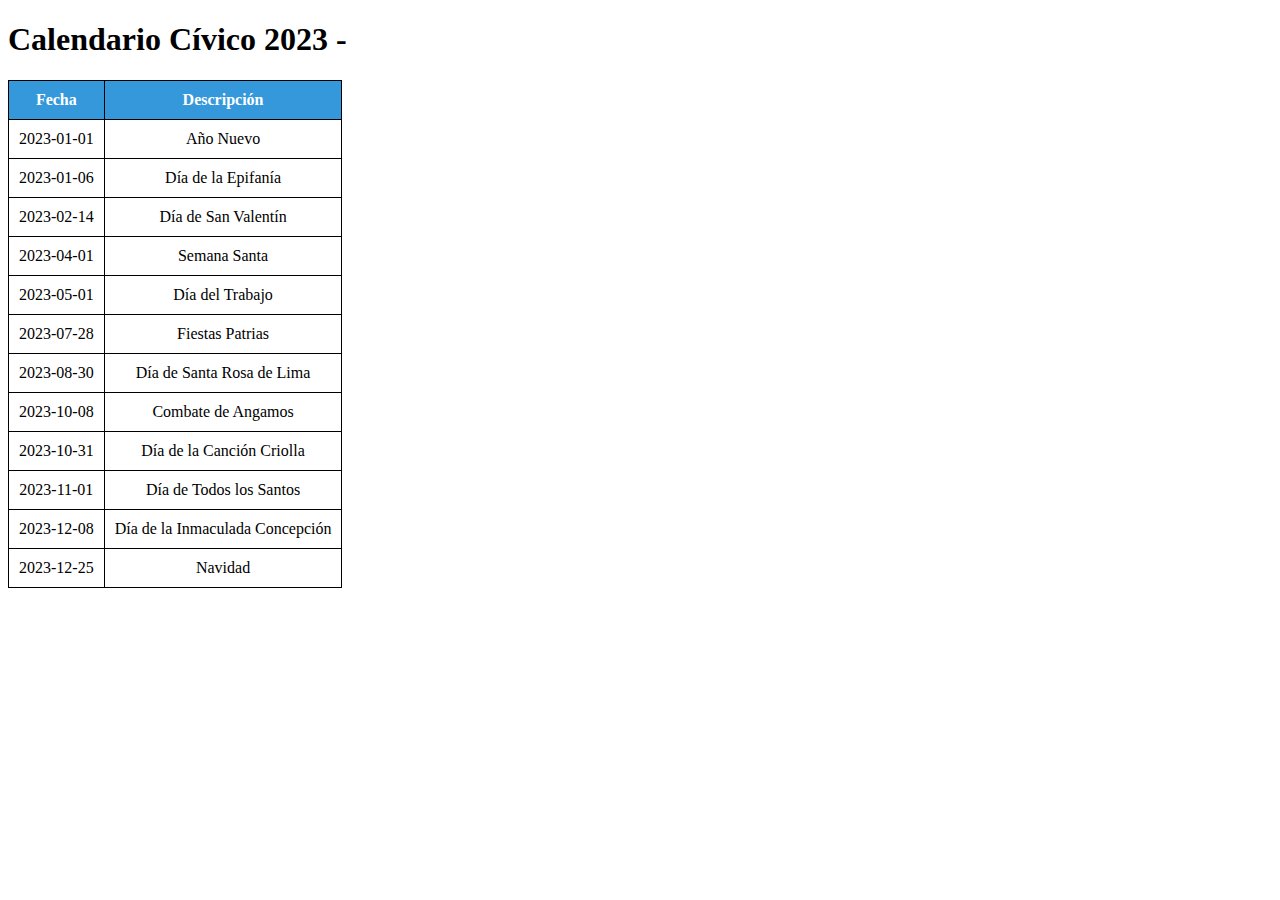
<file: AS231S2_T09/AS231SS2_T09/calendario.html>
<!DOCTYPE html>
<html lang="en">
<head>
    <meta charset="UTF-8">
    <meta name="viewport" content="width=device-width, initial-scale=1.0">
    <link rel="stylesheet" href="calendario.css">
    <title>Calendario Cívico 2023 - Perú</title>
</head>
<body>
    <h1>Calendario Cívico 2023 - </h1>
    <div id="calendario"></div>
    <script src="js/calendario.js"></script>
    <script src="js/calendar.js"></script>
</body>
</html>
</file>
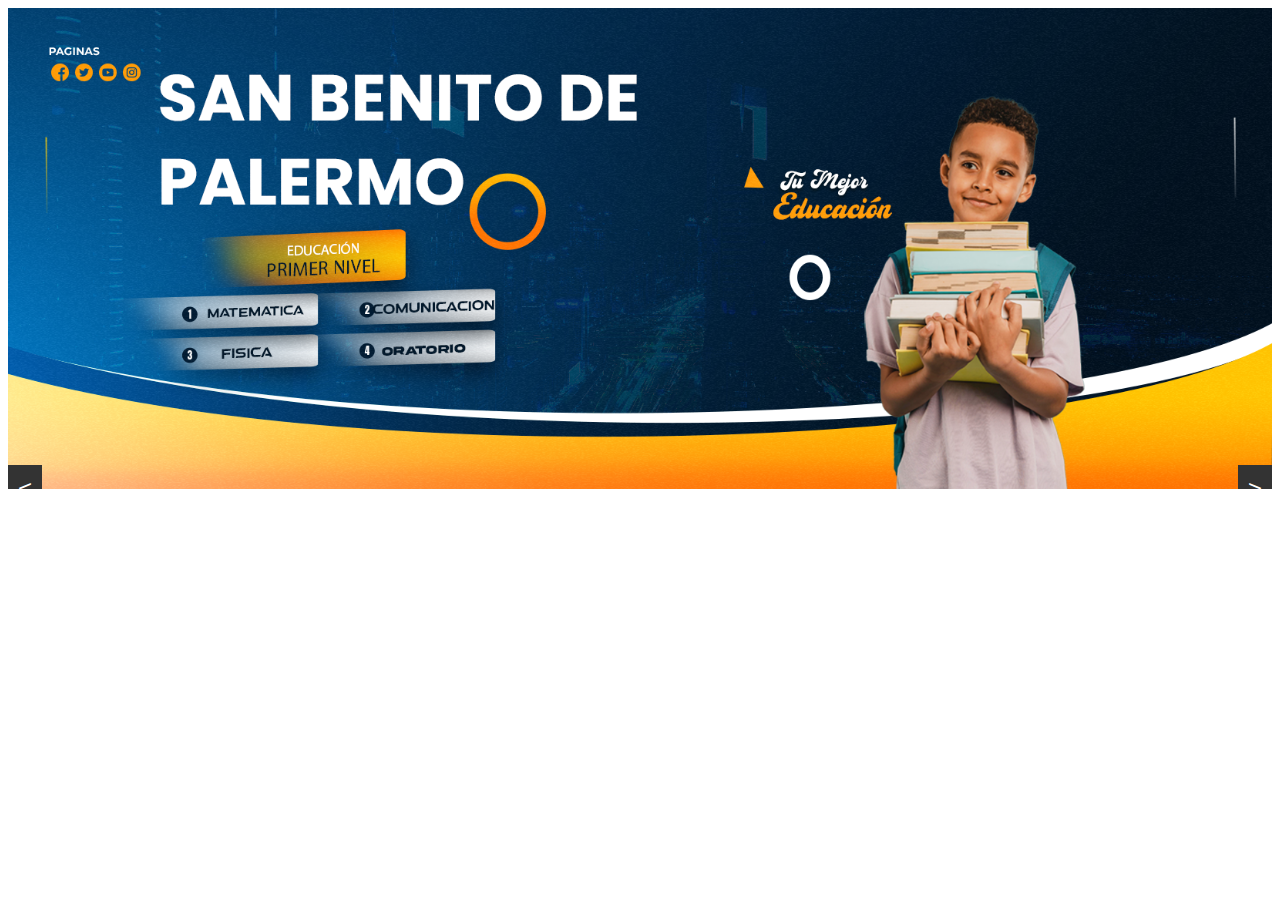
<file: AS231S2_T09/AS231SS2_T09/carrucel.html>
<!DOCTYPE html>
<html lang="en">
<head>
  <meta charset="UTF-8">
  <meta name="viewport" content="width=device-width, initial-scale=1.0">
  <link rel="stylesheet" href="carrucel.css">
  <title>Carrusel con Imágenes</title>
</head>
<body>
  <div class="carousel-container">
    <div class="carousel-track" id="carouselTrack">
      <img src="imagenes carrucel/Banerquienessomos.png" alt="Imagen 1" class="carousel-item">
      <img src="imagenes carrucel/Banerquienessomos.png" alt="Imagen 2" class="carousel-item">
      
      <!-- Agrega más imágenes según sea necesario -->
    </div>
    <button class="carousel-button" id="prevButton">&lt;</button>
    <button class="carousel-button" id="nextButton">&gt;</button>
  </div>
  <script src="carrucel.js"></script>
</body>
</html>
</file>
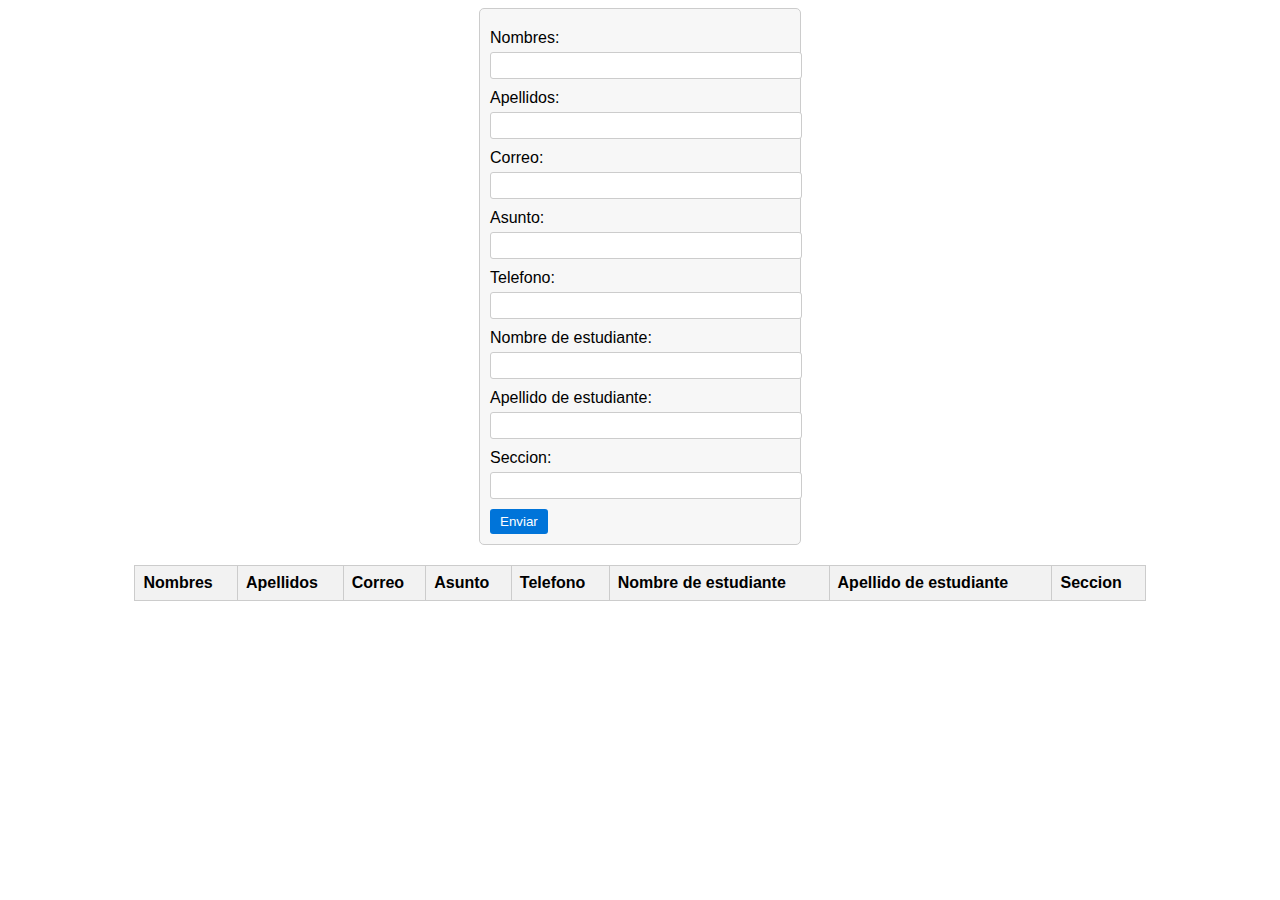
<file: AS231S2_T09/AS231SS2_T09/crud.html>
<!DOCTYPE html>
<html>
<head>
    <title>Formulario CRUD</title>
    <link rel="stylesheet" href="./crud.css">
</head>
<body>
    <form onsubmit="return validarFormulario();" id="formulario">
        <label for="carrera">Nombres:</label>
        <input type="text" name="nombre"><br>
        <label for="nombre">Apellidos:</label>
        <input type="text" name="apellido"><br>
        <label for="apellidos">Correo:</label>
        <input type="text" name="correo"><br>
        <label for="apellidos">Asunto:</label>
        <input type="text" name="asunto"><br>
        <label for="apellidos">Telefono:</label>
        <input type="text" name="telefono"><br>
        <label for="apellidos">Nombre de estudiante:</label>
        <input type="text" name="nombre de estudiante"><br>
        <label for="apellidos">Apellido de estudiante:</label>
        <input type="text" name="apellido de estudiante"><br>
        <label for="apellidos">Seccion:</label>
        <input type="text" name="eccion"><br>
        
        <button type="submit">Enviar</button>
    </form>

    <table>
        <thead>
            <tr>
                <th>Nombres</th>
                <th>Apellidos</th>
                <th>Correo</th>
                <th>Asunto</th>
                <th>Telefono</th>
                <th>Nombre de estudiante</th>
                <th>Apellido de estudiante</th>
                <th>Seccion</th>
            </tr>
        </thead>
        <tbody id="tablaDatos">
            <!-- Aquí se mostrarán los registros -->
        </tbody>
    </table>

    <script>
        var datos = []; // Almacena los datos en memoria

        function validarFormulario() {
            // Validación de formulario
            var formulario = document.getElementById('formulario');
            var formData = new FormData(formulario);
            var nuevoRegistro = {};

            formData.forEach((value, key) => {
                nuevoRegistro[key] = value;
            });

            if (Object.values(nuevoRegistro).some(value => value === '')) {
                alert('Por favor, complete todos los campos.');
                return false;
            }

            datos.push(nuevoRegistro); // Agregar el nuevo registro al arreglo de datos
            mostrarDatos();
            formulario.reset();
            return false;
        }

        function mostrarDatos() {
            var tabla = document.getElementById('tablaDatos');
            tabla.innerHTML = ''; // Limpiar la tabla antes de mostrar los datos

            datos.forEach(function(registro, index) {
                var row = tabla.insertRow();
                Object.values(registro).forEach(function(value) {
                    var cell = row.insertCell();
                    cell.textContent = value;
                });
                var actionsCell = row.insertCell();
                actionsCell.innerHTML = '<button onclick="eliminarRegistro(' + index + ')">Eliminar</button>';
            });
        }

        function eliminarRegistro(index) {
            datos.splice(index, 1);
            mostrarDatos();
        }

        // Mostrar los datos al cargar la página
        window.addEventListener('load', mostrarDatos);
    </script>
</body>
</html>
</file>
<file: AS231S2_T09/AS231SS2_T09/calendario.css>
table {
    border-collapse: collapse;
}

table, th, td {
    border: 1px solid black;
}

th, td {
    padding: 10px;
    text-align: center;
}

th {
    background-color: #3498db;
    color: #fff;
}

td:hover {
    background-color: #f2f2f2;
}

/*calendario css*/
.calendario {
    width: 100%;
    border-collapse: collapse;
}

.calendario td {
    border: 1px solid #ccc;
    padding: 10px;
    text-align: center;
    font-size: 14px;
}

.calendario td:hover {
    background-color: #f2f2f2;
}
</file>
<file: AS231S2_T09/AS231SS2_T09/carrucel.css>
.carousel-container {
    position: relative;
    width: 100%; /* Cambiado a 100% para ocupar todo el ancho de la pantalla */
    overflow: hidden;
  }
  
  .carousel-track {
    display: flex;
    transition: transform 1s ease-in-out;
  }
  
  .carousel-item {
    width: 100%; /* Ancho al 100% del contenedor */
    height: auto; /* Altura automática para mantener la proporción original */
    box-sizing: border-box;
    object-fit: cover; /* Ajusta el tamaño de la imagen para cubrir el contenedor */
  }
  
  .carousel-button {
    position: absolute;
    top: 100%;
    transform: translateY(-50%);
    font-size: 24px;
    background-color: #333;
    color: #fff;
    border: none;
    padding: 10px;
    cursor: pointer;
  }
  
  #prevButton {
    left: 0;
  }
  
  #nextButton {
    right: 0;
  }
</file>
<file: AS231S2_T09/AS231SS2_T09/crud.css>
body {
            font-family: Arial, sans-serif;
        }

        form {
            width: 300px;
            margin: 0 auto;
            padding: 10px;
            border: 1px solid #ccc;
            border-radius: 5px;
            background-color: #f7f7f7;
        }

        form label {
            display: block;
            margin-top: 10px;
        }

        form input[type="text"] {
            width: 100%;
            padding: 5px;
            margin-top: 5px;
            border: 1px solid #ccc;
            border-radius: 3px;
        }

        form button {
            margin-top: 10px;
            background-color: #0074d9;
            color: #fff;
            border: none;
            padding: 5px 10px;
            border-radius: 3px;
            cursor: pointer;
        }

        form button:hover {
            background-color: #0056b3;
        }

        table {
            width: 80%;
            margin: 20px auto;
            border-collapse: collapse;
        }

        th, td {
            border: 1px solid #ccc;
            padding: 8px;
            text-align: left;
        }

        th {
            background-color: #f2f2f2;
        }

        tr:nth-child(even) {
            background-color: #f7f7f7;
        }

        tr:hover {
            background-color: #d0e1f9;
        }

        table button {
            background-color: #ff4136;
            color: #fff;
            border: none;
            padding: 5px 10px;
            border-radius: 3px;
            cursor: pointer;
        }

        table button:hover {
            background-color: #d0021b;
        }
</file>
